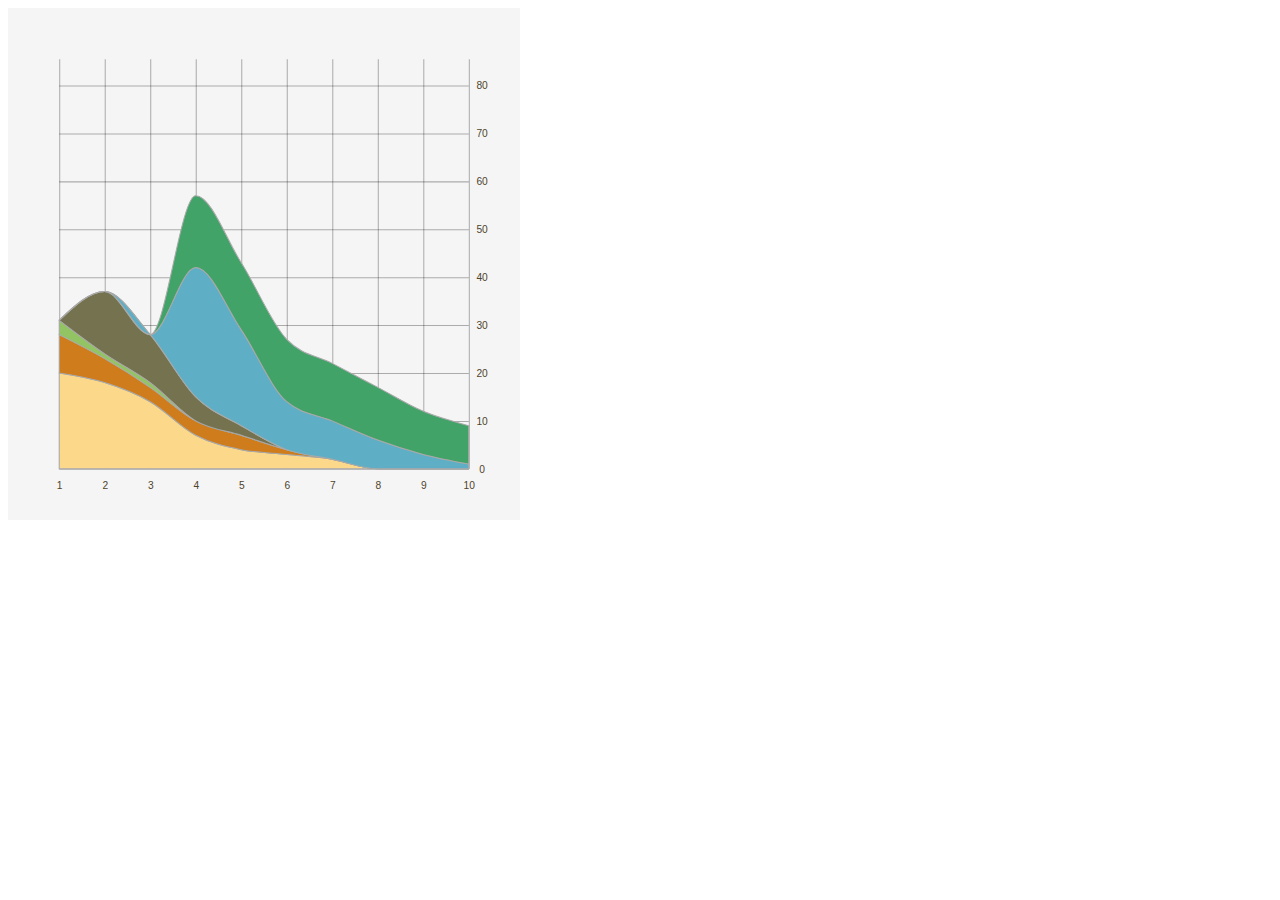
<file: ch4/index.html>
<!DOCTYPE html>
<html lang="en">
<head>
    <meta charset="UTF-8">
    <meta http-equiv="X-UA-Compatible" content="IE=edge">
    <meta name="viewport" content="width=device-width, initial-scale=1.0">
    <title>Document</title>
</head>
<body>
    <svg viewBox="0 0 500 500" xmlns="http://www.w3.org/2000/svg"></svg>
    <script src="/d3.v7.min.js"></script>
    <script src="/ch4/index.js"></script>
    <style>
        svg {
            background-color: whitesmoke;
            width: 40vw;
            height: 40vw;
        }
        button {
            cursor: pointer;
        }
        text {
            font-size: 10px;
            text-anchor: middle;
            fill: #4f442b;
        }
        g > text.active {
            font-size: 30px;
        }
        circle {
            fill: #75739F;
            stroke: black;
            stroke-width: 1px;
        }
        circle.active {
            fill: #FE9922;
        }
        circle.inactive {
            fill: #C4B9AC;
        }
    </style>
</body>
</html>
</file>
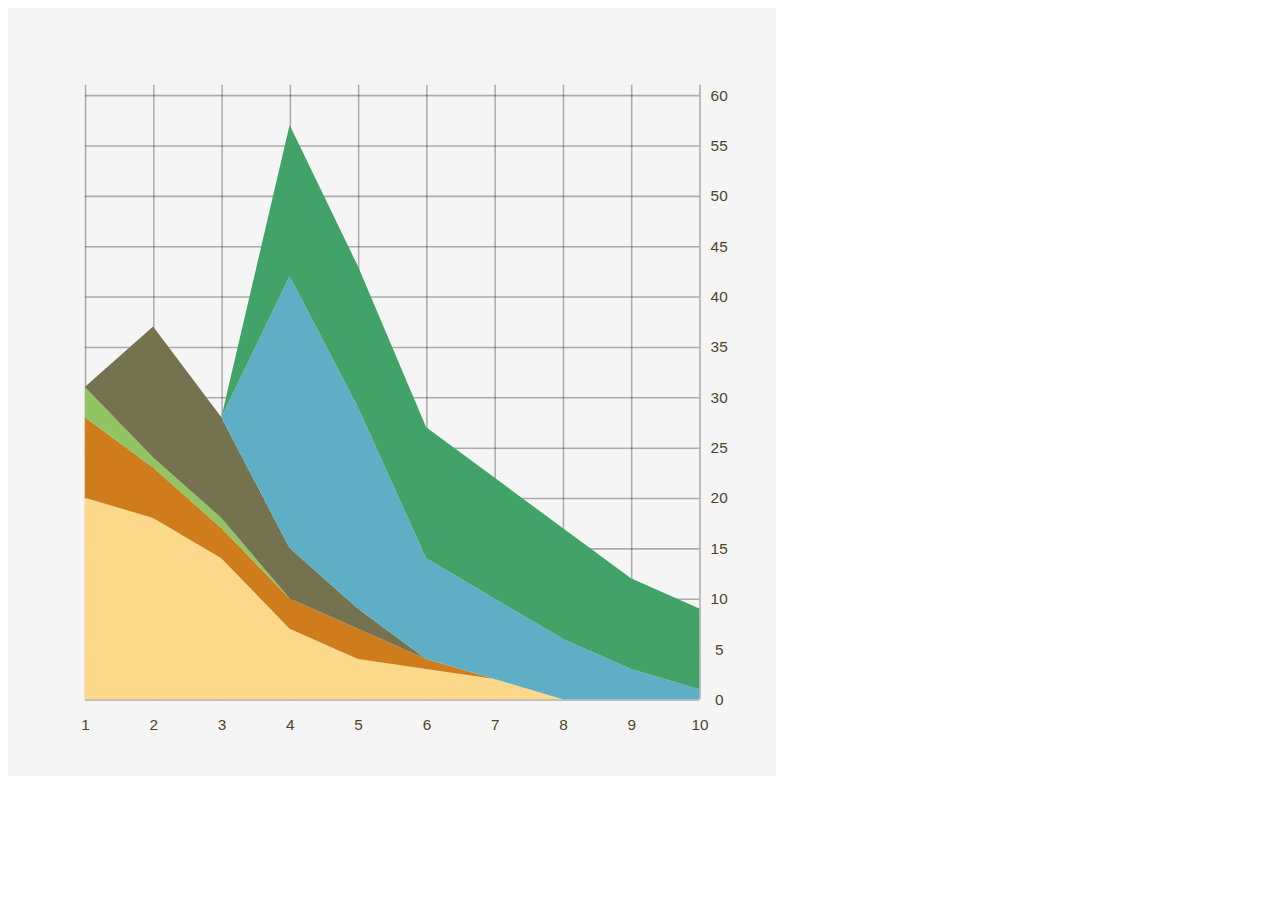
<file: ch5/index.html>
<!DOCTYPE html>
<html lang="en">
<head>
    <meta charset="UTF-8">
    <meta http-equiv="X-UA-Compatible" content="IE=edge">
    <meta name="viewport" content="width=device-width, initial-scale=1.0">
    <title>Document</title>
</head>
<body>
    <svg viewBox="0 0 500 500" xmlns="http://www.w3.org/2000/svg"></svg>
    <script src="/d3.v7.min.js"></script>
    <script src="/ch5/index.js"></script>
    <style>
        svg {
            background-color: whitesmoke;
            width: 60vw;
            height: 60vw;
        }
        button {
            cursor: pointer;
        }
        text {
            font-size: 10px;
            text-anchor: middle;
            fill: #4f442b;
        }
        g > text.active {
            font-size: 30px;
        }
        circle {
            fill: #75739F;
            stroke: black;
            stroke-width: 1px;
        }
        circle.active {
            fill: #FE9922;
        }
        circle.inactive {
            fill: #C4B9AC;
        }
    </style>
</body>
</html>
</file>
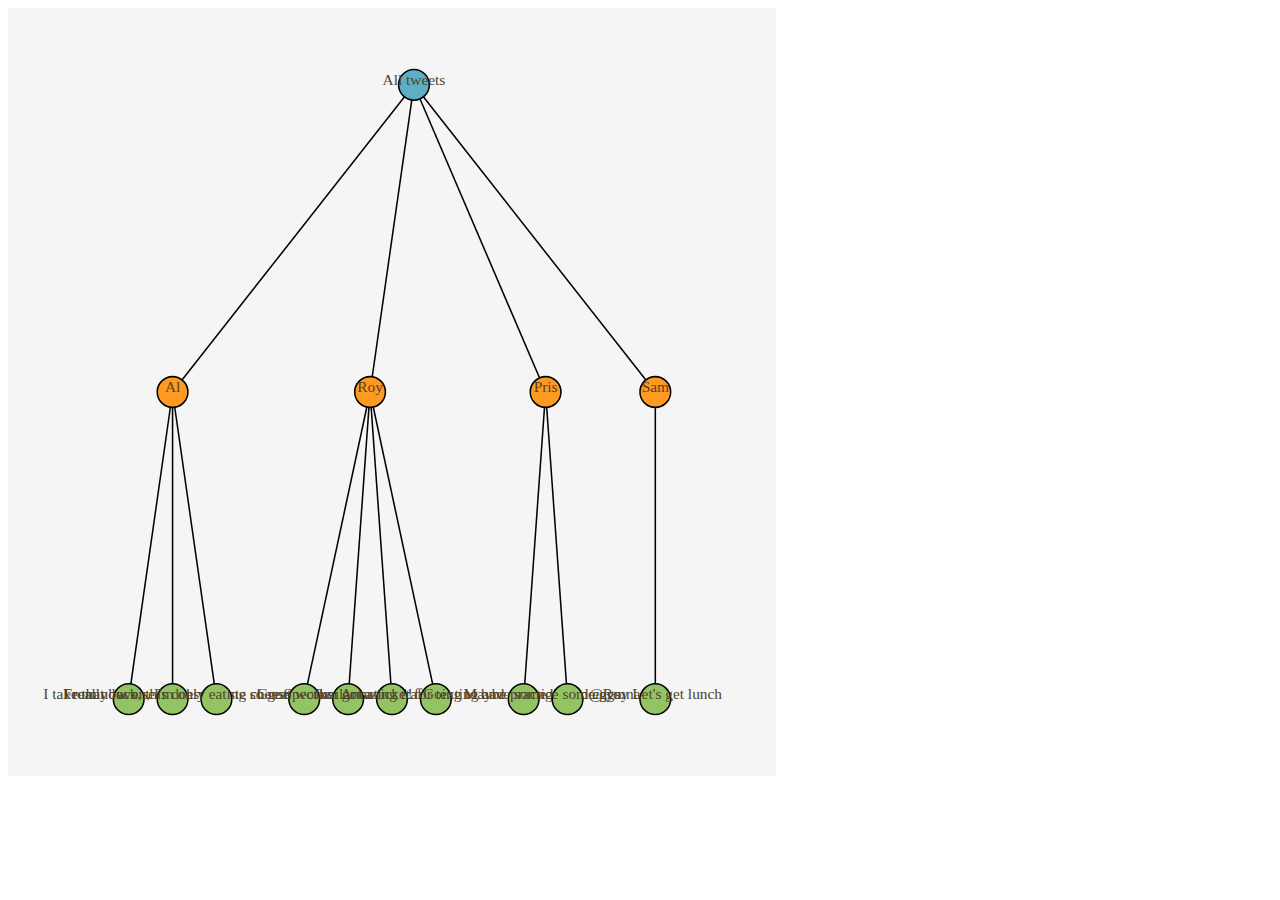
<file: ch6/index.html>
<!DOCTYPE html>
<html lang="en">
<head>
    <meta charset="UTF-8">
    <meta http-equiv="X-UA-Compatible" content="IE=edge">
    <meta name="viewport" content="width=device-width, initial-scale=1.0">
    <title>Document</title>
</head>
<body>
    <svg viewBox="0 0 500 500" xmlns="http://www.w3.org/2000/svg"></svg>
    <script src="/d3.v7.min.js"></script>
    <script src="/ch6/index.js"></script>
    <style>
        svg {
            background-color: whitesmoke;
            width: 60vw;
            height: 60vw;
        }
        button {
            cursor: pointer;
        }
        text {
            font-size: 10px;
            text-anchor: middle;
            fill: #4f442b;
        }
        g > text.active {
            font-size: 30px;
        }
        circle {
            fill: #75739F;
            stroke: black;
            stroke-width: 1px;
        }
        circle.active {
            fill: #FE9922;
        }
        circle.inactive {
            fill: #C4B9AC;
        }
    </style>
</body>
</html>
</file>
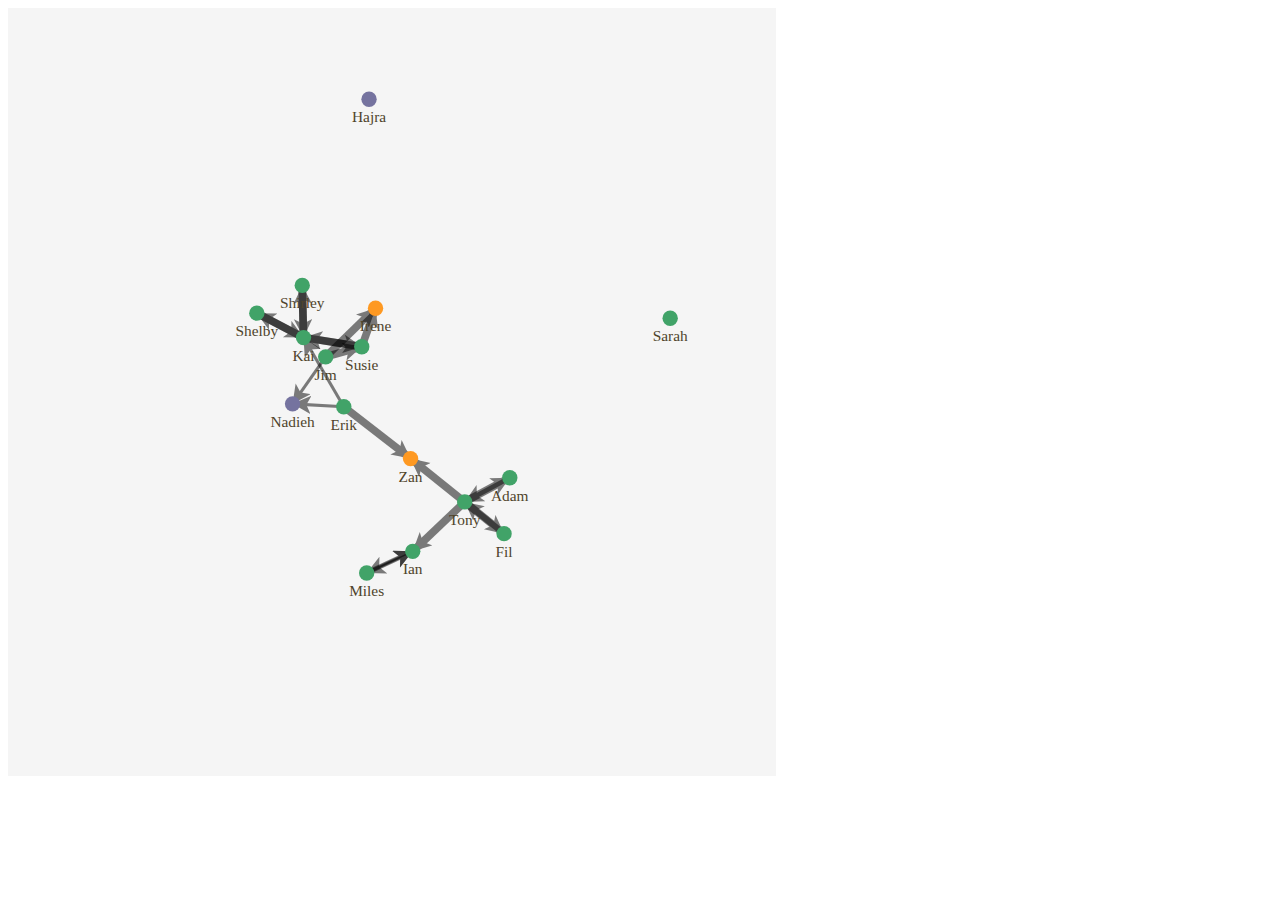
<file: ch7/index.html>
<!DOCTYPE html>
<html lang="en">
<head>
    <meta charset="UTF-8">
    <meta http-equiv="X-UA-Compatible" content="IE=edge">
    <meta name="viewport" content="width=device-width, initial-scale=1.0">
    <title>Document</title>
</head>
<body>
    <svg viewBox="0 0 500 500" xmlns="http://www.w3.org/2000/svg"></svg>
    <div id="controls"></div>
    <script src="/d3.v7.min.js"></script>
    <script src="/ch7/index.js"></script>
    <style>
        svg {
            background-color: whitesmoke;
            width: 60vw;
            height: 60vw;
        }
        button {
            cursor: pointer;
        }
        text {
            font-size: 10px;
            text-anchor: middle;
            fill: #4f442b;
        }
        g > text.active {
            font-size: 30px;
        }
        circle {
            fill: #75739F;
            stroke: black;
            stroke-width: 1px;
        }
        circle.active {
            fill: #FE9922;
        }
        circle.inactive {
            fill: #C4B9AC;
        }
    </style>
</body>
</html>
</file>
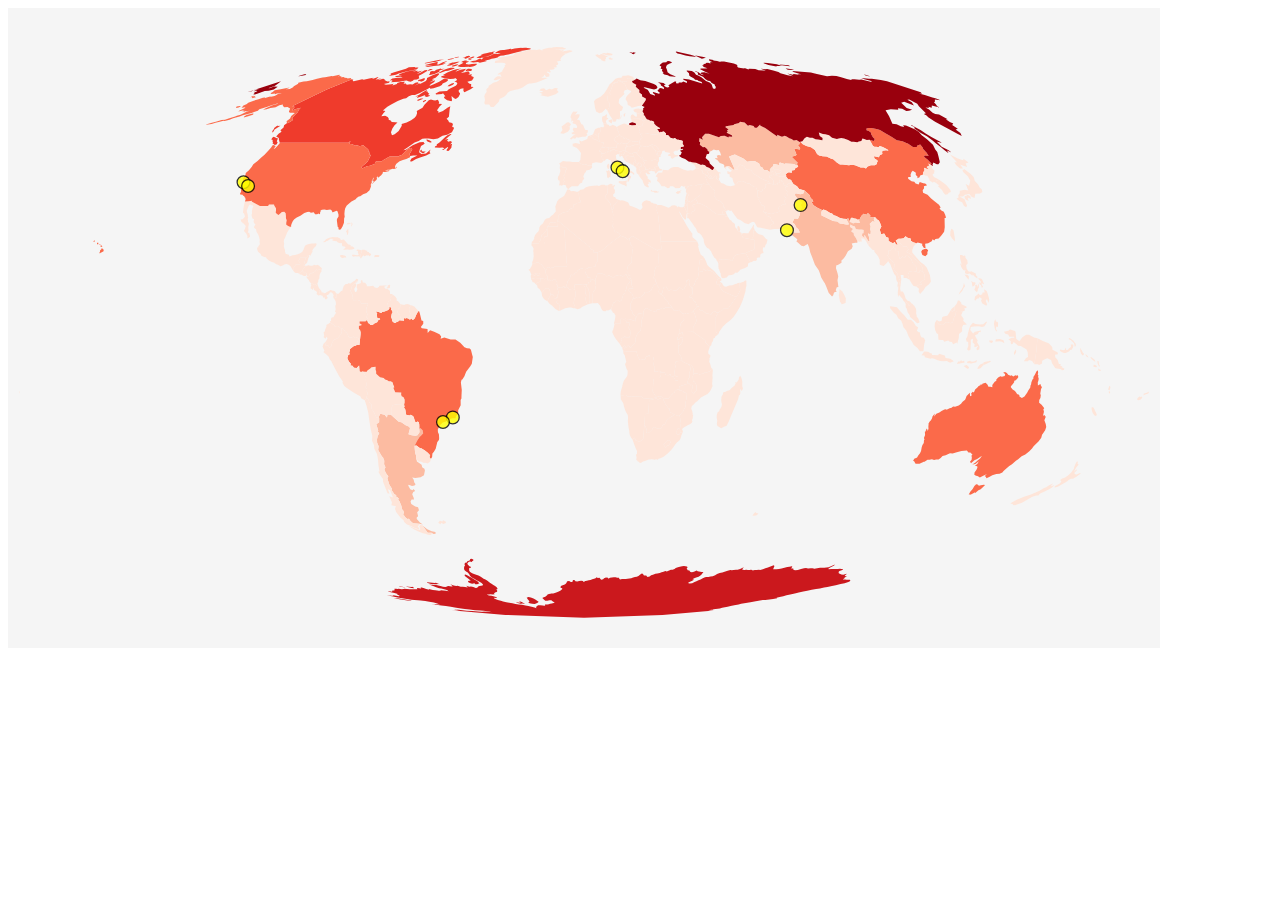
<file: ch8/index.html>
<!DOCTYPE html>
<html lang="en">
<head>
    <meta charset="UTF-8">
    <meta http-equiv="X-UA-Compatible" content="IE=edge">
    <meta name="viewport" content="width=device-width, initial-scale=1.0">
    <title>Document</title>
</head>
<body>
    <svg viewBox="0 0 500 500" xmlns="http://www.w3.org/2000/svg"></svg>
    <div id="controls"></div>
    <script src="/d3.v7.min.js"></script>
    <script src="/ch8/index.js"></script>
    <script src="/ch8/d3-geo-projection.min.js"></script>
    <style>
        svg {
            background-color: whitesmoke;
            width: 90vw;
            height: 50vw;
        }
        path.countries {
            stroke-width: 1;
            stroke: #75739F;
            fill: #5EAFC6;
        }
        circle.cities {
            stroke-width: 1;
            stroke: #4F442B;
            fill: #FCBC34;
        }
        circle.centroid {
            fill: #75739F;
            pointer-events: none;
        }
        rect.bbox {
            fill: none;
            stroke-dasharray: 5 5;
            stroke: #75739F;
            stroke-width: 2;
            pointer-events: none;
        }
        path.graticule {
            fill: none;
            stroke-width: 1;
            stroke: #9A8B7A;
        }
        path.graticule.outline {
            stroke: #9A8B7A;
        }
        path.merged {
            fill: #9A8B7A;
            stroke: #4F442B;
            stroke-width: 2px;
        }
    </style>
</body>
</html>
</file>
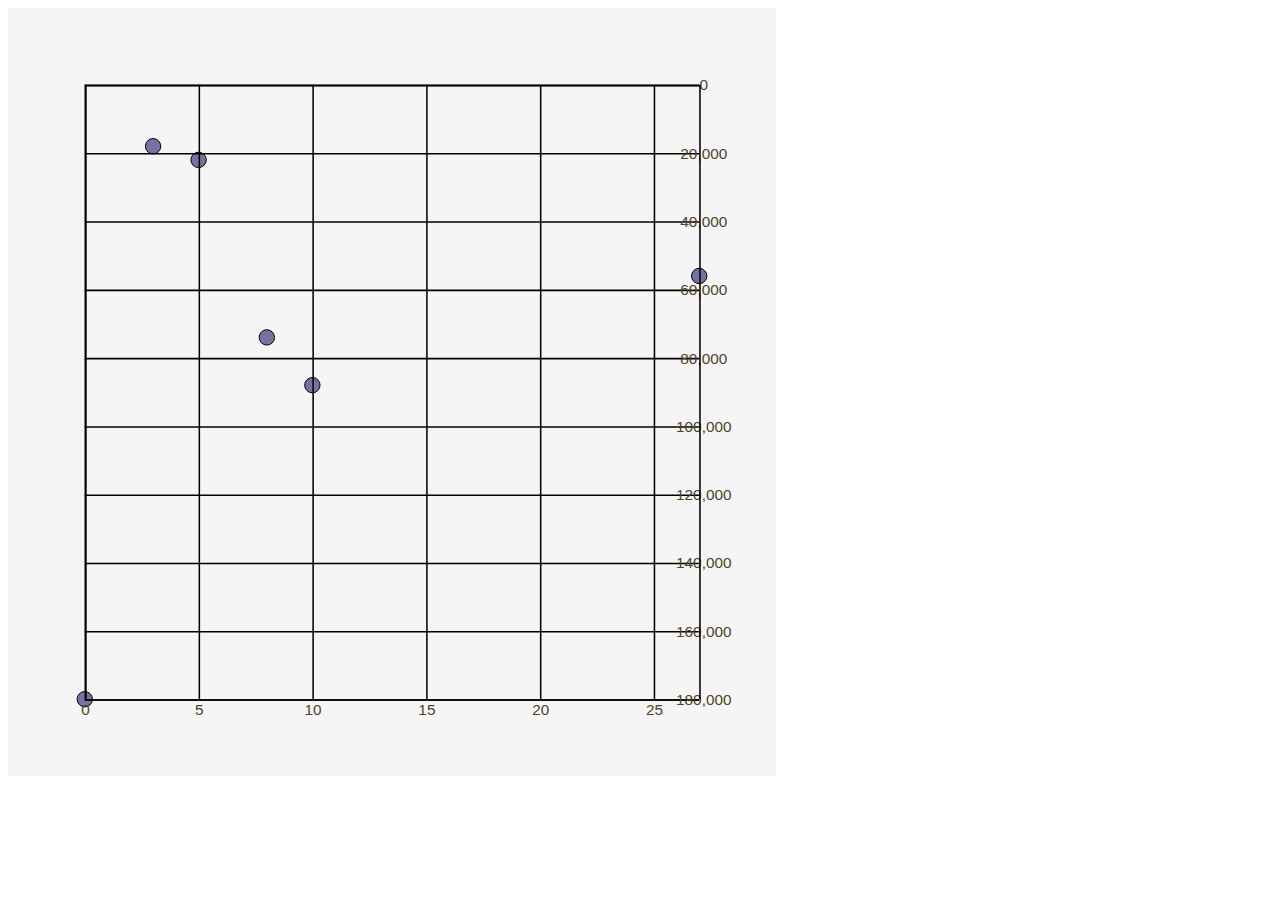
<file: ch3/d3.html>
<!DOCTYPE html>
<html lang="en">
<head>
    <meta charset="UTF-8">
    <meta http-equiv="X-UA-Compatible" content="IE=edge">
    <meta name="viewport" content="width=device-width, initial-scale=1.0">
    <title>Document</title>
</head>
<body>
    <svg viewBox="0 0 500 500" xmlns="http://www.w3.org/2000/svg"></svg>
    <script src="/d3.v7.min.js"></script>
    <script src="/ch3/index.js"></script>
    <style>
        svg {
            background-color: whitesmoke;
            width: 60vw;
            height: 60vw;
        }
        button {
            cursor: pointer;
        }
        text {
            font-size: 10px;
            text-anchor: middle;
            fill: #4f442b;
        }
        g > text.active {
            font-size: 30px;
        }
        circle {
            fill: #75739F;
            stroke: black;
            stroke-width: 1px;
        }
        circle.active {
            fill: #FE9922;
        }
        circle.inactive {
            fill: #C4B9AC;
        }
    </style>
</body>
</html>
</file>
